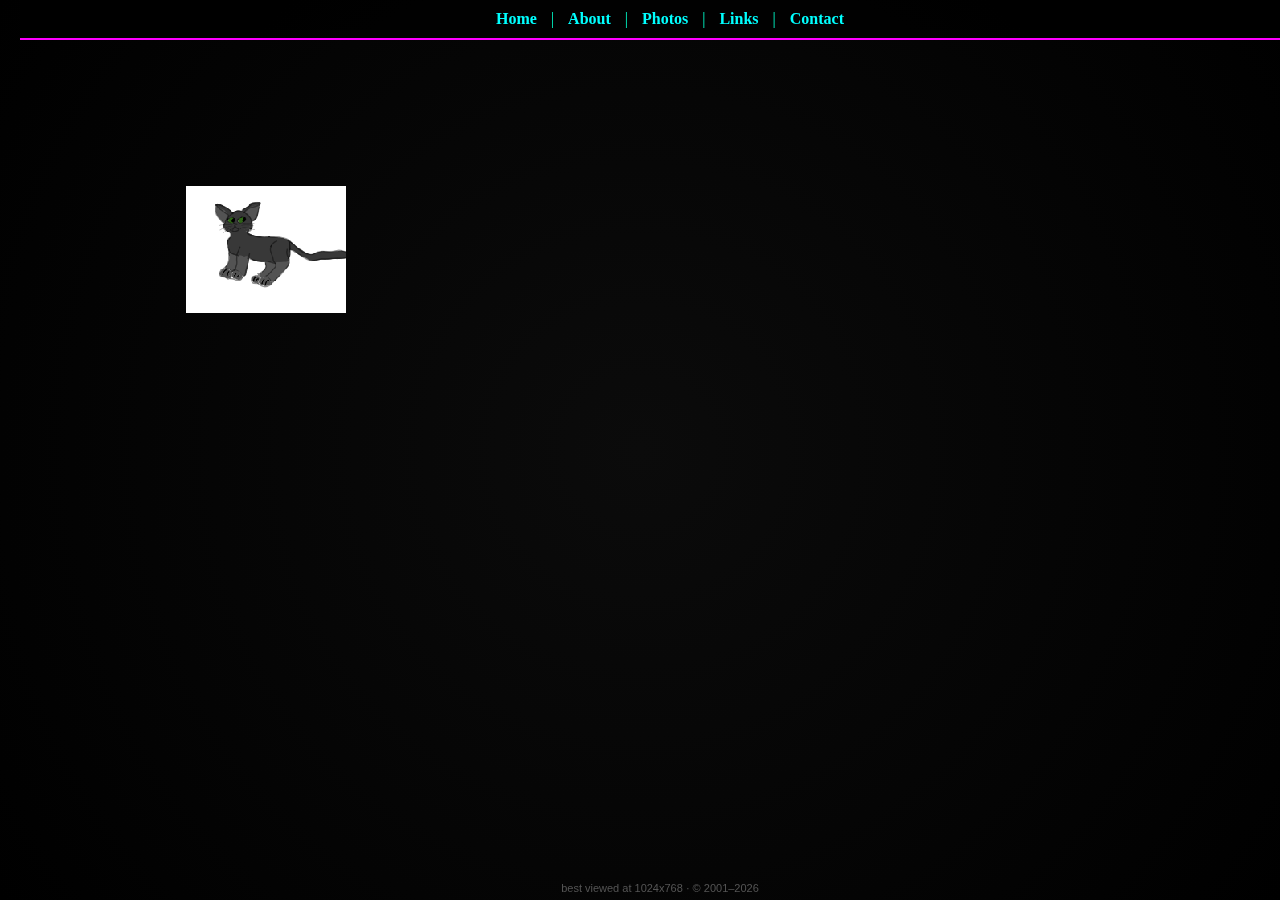
<file: index.html>
<!DOCTYPE html>
<html>
<head>
  <title>Home</title>
  <meta charset="UTF-8">
  <meta name="description" content="Best viewed at 1024x768">

  <link rel="stylesheet" href="style.css">

  <style>
    body {
      margin: 0;
      overflow: hidden;
      background: #050505; /* DARKER BACKGROUND */
    }

    #dvd-container {
      position: fixed;
      inset: 0;
      background: radial-gradient(circle at center, #0b0b0b, #000);
      z-index: 1;
    }

    #dvd-logo {
      position: absolute;
      width: 160px;
      image-rendering: pixelated;
      filter: hue-rotate(0deg);
      transition: filter 0.1s linear;
    }

    /* NAV OVERLAY */
    #overlay {
      position: fixed;
      top: 0;
      width: 100%;
      z-index: 10;
      text-align: center;
      background: rgba(0,0,0,0.75);
      padding: 10px;
      border-bottom: 2px solid #ff00ff;
      font-family: Comic Sans MS, Verdana;
    }

    #overlay a {
      margin: 0 10px;
      color: #00ffff;
      font-weight: bold;
      text-decoration: none;
    }

    #overlay a:hover {
      background: yellow;
      color: black;
    }

    /* CORNER HIT MESSAGE */
    #corner-hit {
      position: fixed;
      top: 50%;
      left: 50%;
      transform: translate(-50%, -50%);
      color: lime;
      font-family: "Comic Sans MS", Arial;
      font-size: 28px;
      text-shadow: 2px 2px 8px black;
      display: none;
      z-index: 20;
      animation: pop 0.6s ease-out;
    }

    @keyframes pop {
      0% { transform: translate(-50%, -50%) scale(0.5); opacity: 0; }
      50% { transform: translate(-50%, -50%) scale(1.2); opacity: 1; }
      100% { transform: translate(-50%, -50%) scale(1); opacity: 0; }
    }

    #footer {
      position: fixed;
      bottom: 6px;
      width: 100%;
      text-align: center;
      font-size: 11px;
      color: #555;
      z-index: 10;
    }
  </style>
</head>

<body>

<!-- NAV -->
<div id="overlay">
  <a href="index.html">Home</a> |
  <a href="about.html">About</a> |
  <a href="photos.html">Photos</a> |
  <a href="links.html">Links</a> |
  <a href="contact.html">Contact</a>
</div>

<!-- DVD -->
<div id="dvd-container">
  <img src="dvd.png" id="dvd-logo" alt="DVD Logo">
</div>

<!-- PERFECT CORNER MESSAGE -->
<div id="corner-hit">WOAH PERFECT CORNER HIT</div>

<div id="footer">
  best viewed at 1024x768 · © 2001–2026
</div>

<script>
  const dvd = document.getElementById("dvd-logo");
  const container = document.getElementById("dvd-container");
  const message = document.getElementById("corner-hit");

  let x = 100;
  let y = 100;
  let dx = 2;
  let dy = 2;

  function randomHue() {
    return Math.floor(Math.random() * 360);
  }

  function showCornerHit() {
    message.style.display = "block";
    message.style.animation = "none";
    message.offsetHeight; // reset animation
    message.style.animation = "pop 0.6s ease-out";
    setTimeout(() => {
      message.style.display = "none";
    }, 600);
  }

  function animate() {
    const maxX = container.clientWidth - dvd.offsetWidth;
    const maxY = container.clientHeight - dvd.offsetHeight;

    x += dx;
    y += dy;

    let hitX = false;
    let hitY = false;

    if (x <= 0 || x >= maxX) {
      dx *= -1;
      hitX = true;
      dvd.style.filter = `hue-rotate(${randomHue()}deg)`;
    }

    if (y <= 0 || y >= maxY) {
      dy *= -1;
      hitY = true;
      dvd.style.filter = `hue-rotate(${randomHue()}deg)`;
    }

    /* PERFECT CORNER HIT */
    if (hitX && hitY) {
      showCornerHit();
    }

    dvd.style.left = x + "px";
    dvd.style.top = y + "px";

    requestAnimationFrame(animate);
  }

  animate();
</script>

</body>
</html>
</file>
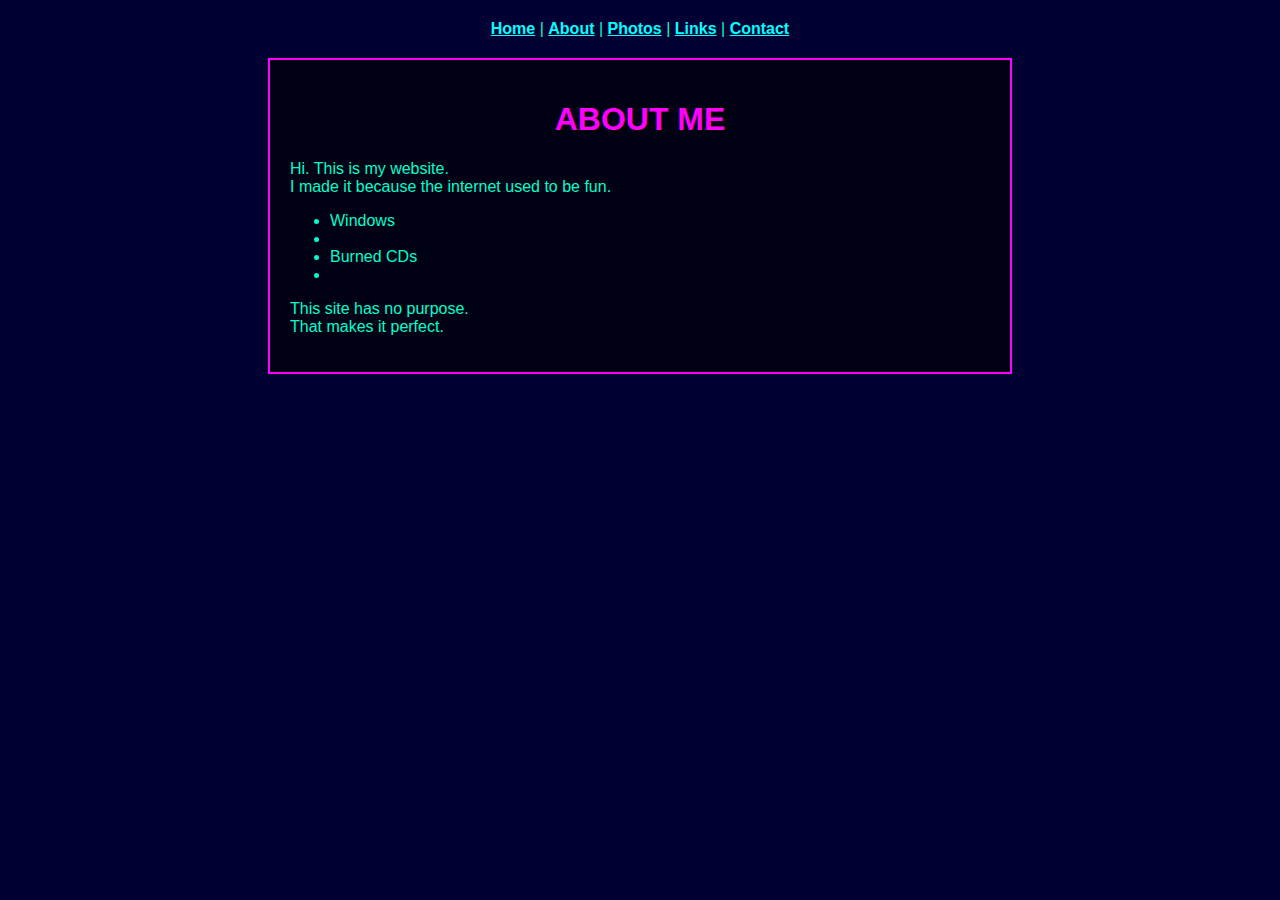
<file: about.html>
<!DOCTYPE html>
<html>
<head>
  <title>About Me</title>
  <link rel="stylesheet" href="style.css">
</head>
<body>

<div class="nav">
  <a href="index.html">Home</a> |
  <a href="about.html">About</a> |
  <a href="photos.html">Photos</a> |
  <a href="links.html">Links</a> |
  <a href="contact.html">Contact</a>
</div>

<div class="box">
  <h1>ABOUT ME</h1>

  <p>
    Hi. This is my website.<br>
    I made it because the internet used to be fun.
  </p>

  <ul>
    <li>Windows</li>
    <li></li>
    <li>Burned CDs</li>
    <li></li>
  </ul>

  <p>
    This site has no purpose.<br>
    That makes it perfect.
  </p>
</div>

</body>
</html>
</file>
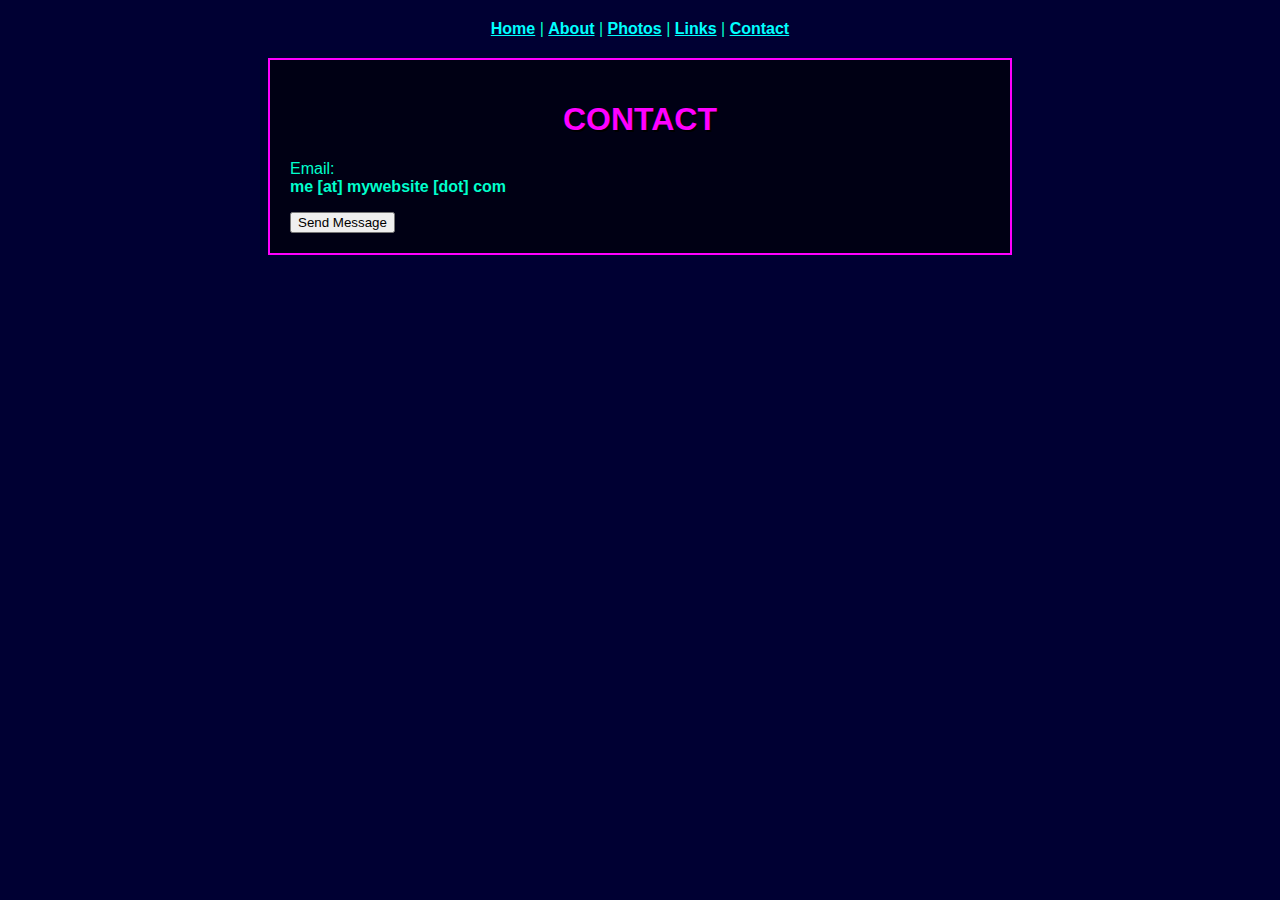
<file: contact.html>
<!DOCTYPE html>
<html>
<head>
  <title>Contact</title>
  <link rel="stylesheet" href="style.css">
</head>
<body>

<div class="nav">
  <a href="index.html">Home</a> |
  <a href="about.html">About</a> |
  <a href="photos.html">Photos</a> |
  <a href="links.html">Links</a> |
  <a href="contact.html">Contact</a>
</div>

<div class="box">
  <h1>CONTACT</h1>

  <p>
    Email:<br>
    <b>me [at] mywebsite [dot] com</b>
  </p>

  <button onclick="alert('Error: Mail server offline since 2003')">
    Send Message
  </button>
</div>

</body>
</html>
</file>
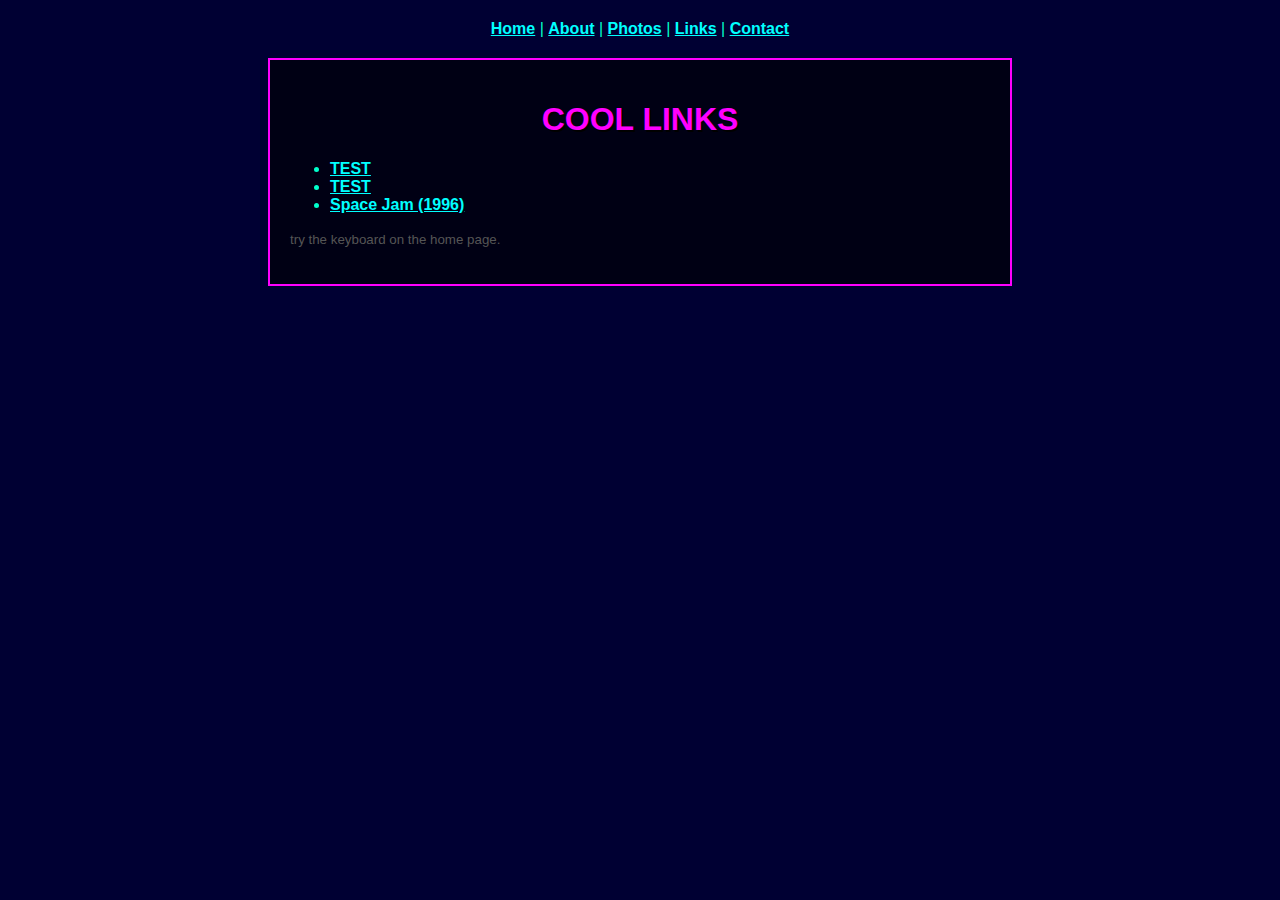
<file: links.html>
<!DOCTYPE html>
<html>
<head>
  <title>Cool Links</title>
  <link rel="stylesheet" href="style.css">
</head>
<body>

<div class="nav">
  <a href="index.html">Home</a> |
  <a href="about.html">About</a> |
  <a href="photos.html">Photos</a> |
  <a href="links.html">Links</a> |
  <a href="contact.html">Contact</a>
</div>

<div class="box">
  <h1>COOL LINKS</h1>

  <ul>
    <li><a href="https://" target="_blank">TEST</a></li>
    <li><a href="https://" target="_blank">TEST</a></li>
    <li><a href="https://www.spacejam.com/1996/" target="_blank">Space Jam (1996)</a></li>
  </ul>

  <p><small>try the keyboard on the home page.</small></p>
</div>

</body>
</html>
</file>
<file: style.css>
body {
  background-color: #000033;
  background-image: url("https://www.transparenttextures.com/patterns/asfalt-dark.png");
  color: #00ffcc;
  font-family: "Comic Sans MS", Verdana, Arial;
  margin: 0;
  padding: 20px;
}

h1 {
  color: #ff00ff;
  text-shadow: 2px 2px black;
  text-align: center;
}

a {
  color: #00ffff;
  font-weight: bold;
}

a:hover {
  background: yellow;
  color: black;
}

.nav {
  text-align: center;
  margin-bottom: 20px;
}

.box {
  max-width: 700px;
  margin: auto;
  background: rgba(0,0,0,0.6);
  border: 2px solid #ff00ff;
  padding: 20px;
}

small {
  color: #555;
}
</file>
